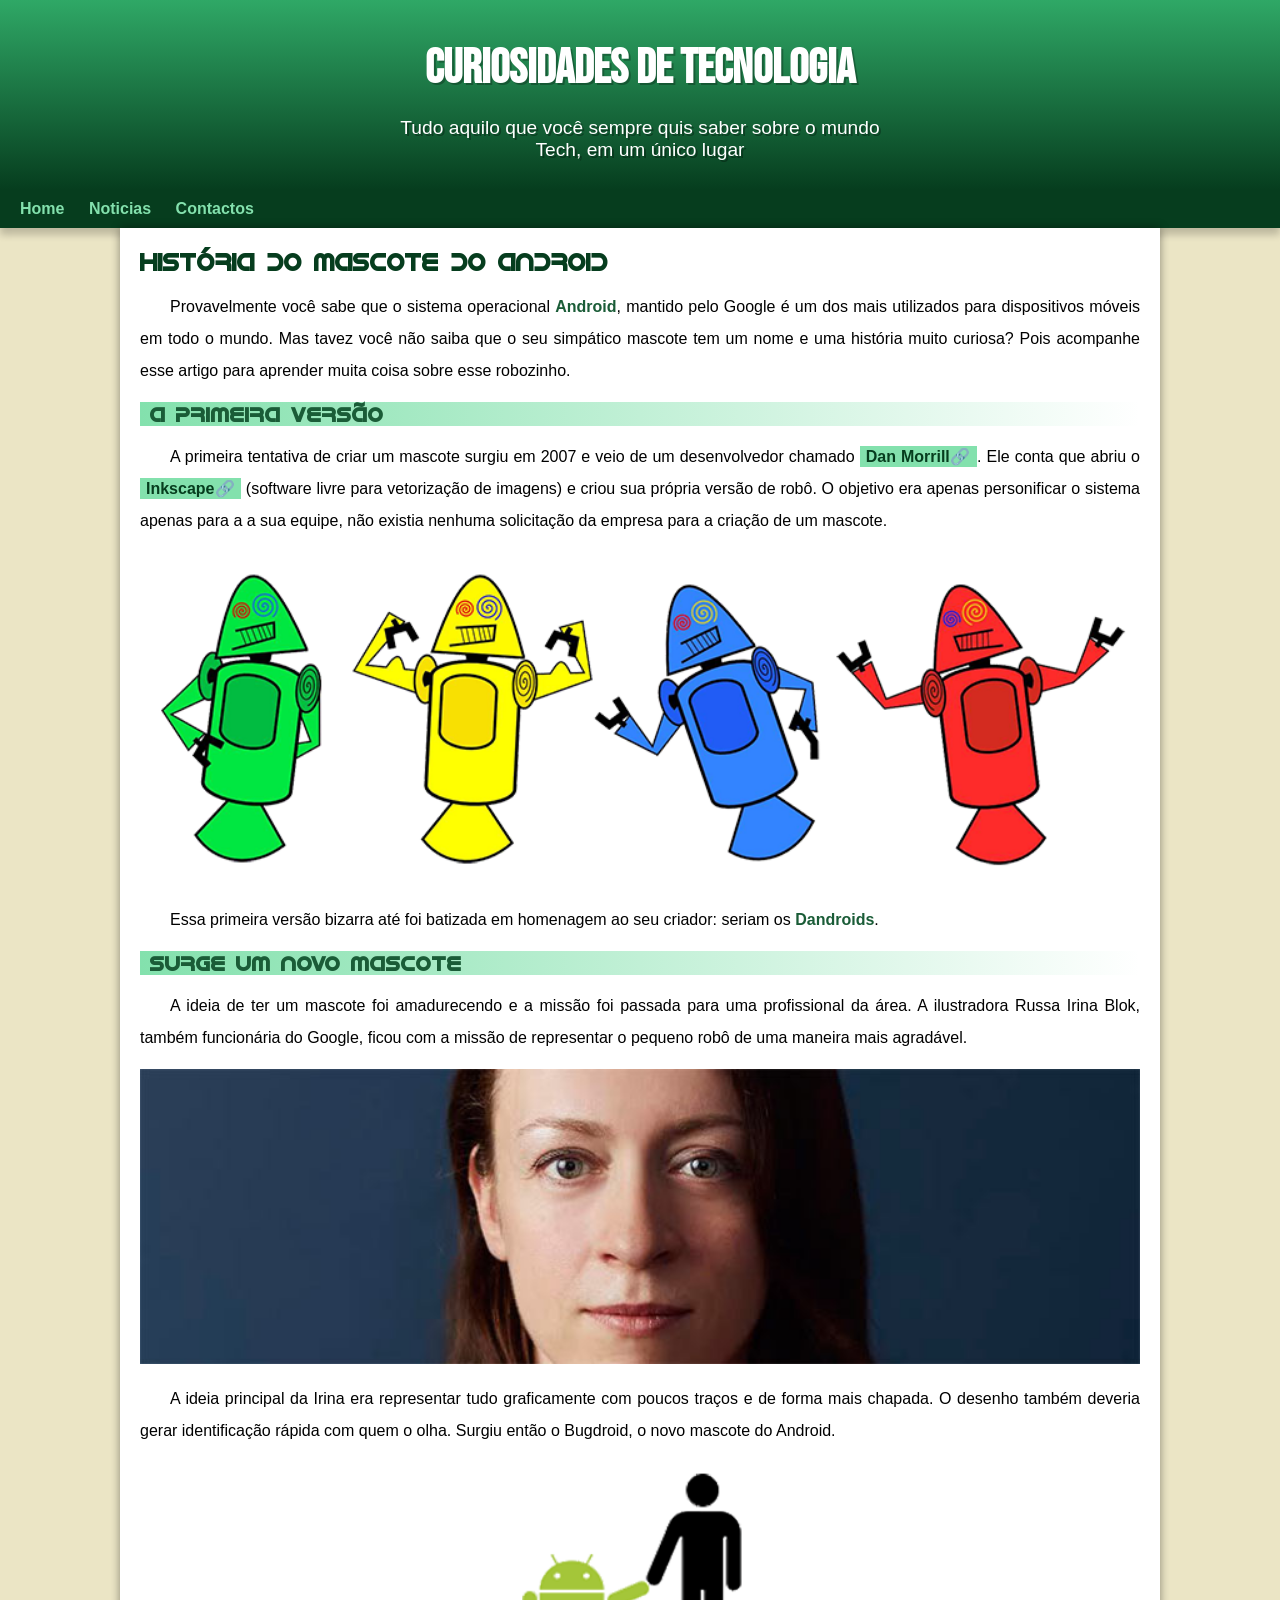
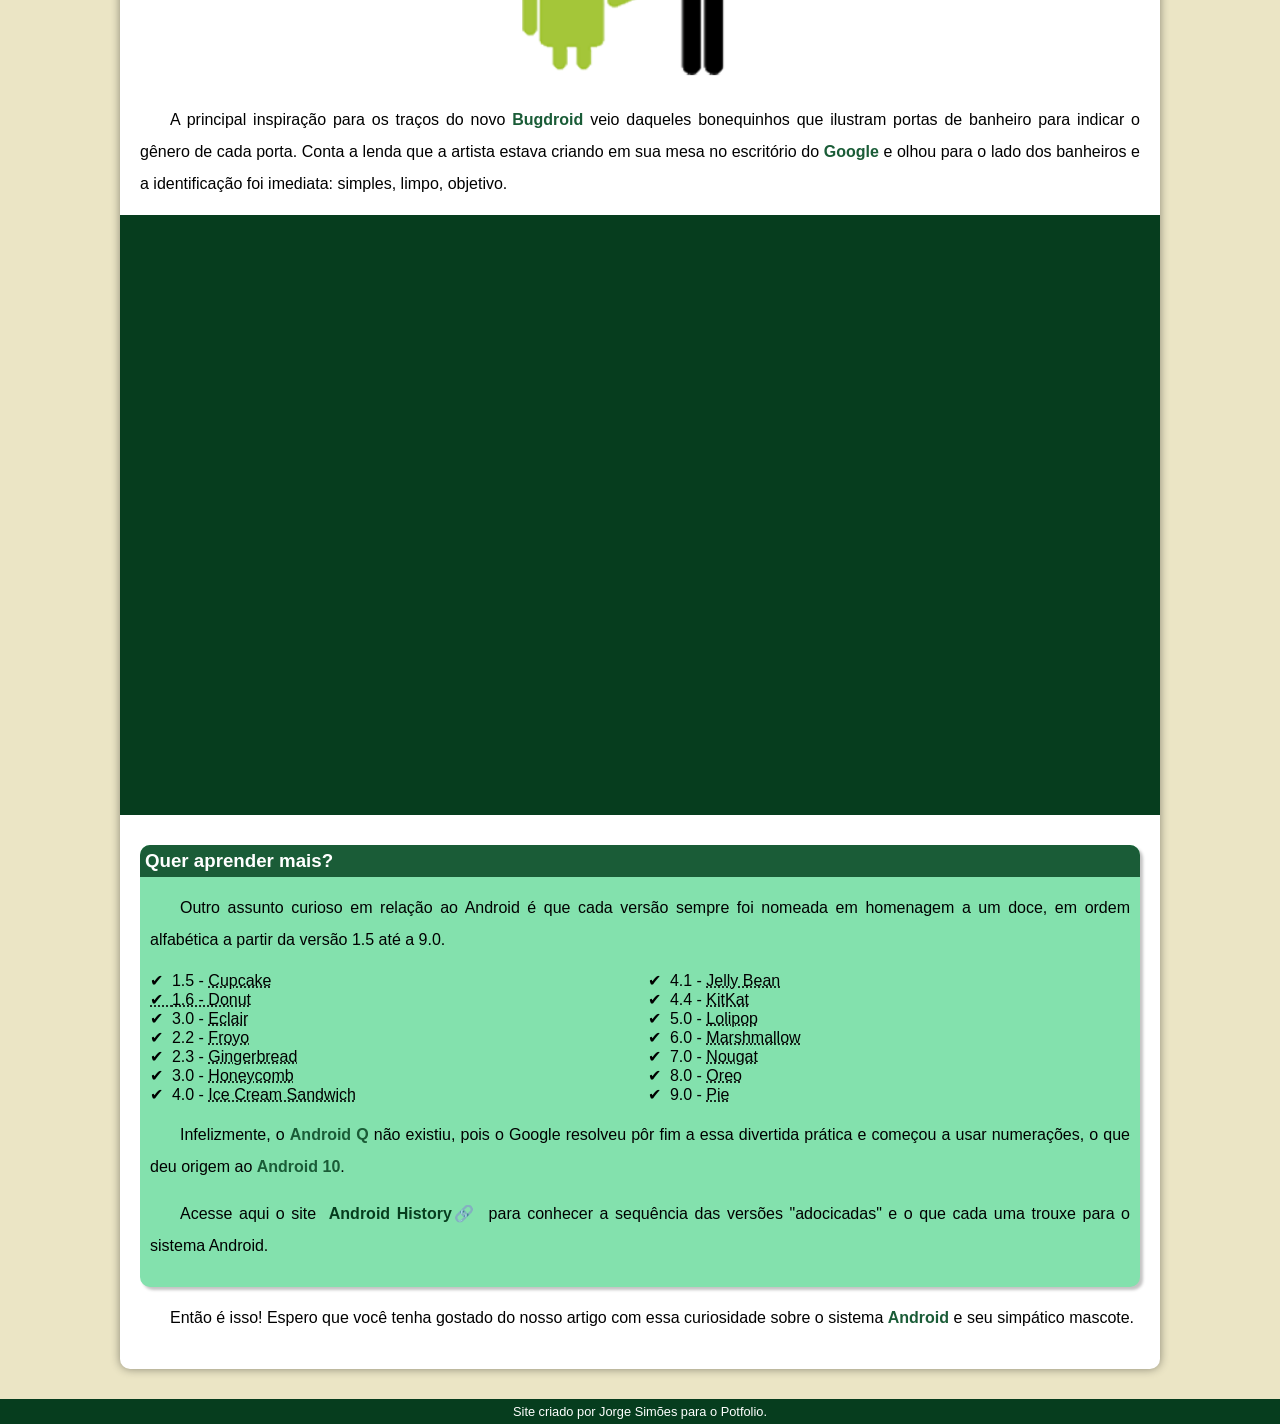
<file: index.html>
<!DOCTYPE html>
<html lang="en">
<head>
    <meta charset="UTF-8">
    <meta http-equiv="X-UA-Compatible" content="IE=edge">
    <meta name="viewport" content="width=device-width, initial-scale=1.0">
    <title>A origem da mascote do Android</title>
    <link rel="shortcut icon" href="imagens/favicon.ico" type="image/x-icon">
    <link rel="stylesheet" href="estilos/style.css">
</head>
<body>
    <header>
        <h1>Curiosidades de Tecnologia</h1>
        <p>Tudo aquilo que você sempre quis saber sobre o mundo Tech, em um único lugar</p>
    </header>
    <nav>
        <a href="#">Home</a>
        <a href="#">Noticias</a>
        <a href="#">Contactos</a>
    </nav>
    <main>
        <article>
            <h1>História do Mascote do Android</h1>

            <p>Provavelmente você sabe que o sistema operacional <strong>Android</strong>, mantido pelo Google é um dos mais utilizados para dispositivos móveis em todo o mundo. Mas tavez você não saiba que o seu simpático mascote tem um nome e uma história muito curiosa? Pois acompanhe esse artigo para aprender muita coisa sobre esse robozinho.</p>

            <h2>A primeira versão</h2>

            <p>A primeira tentativa de criar um mascote surgiu em 2007 e veio de um desenvolvedor chamado <a href="https://androidcommunity.com/dan-morrill-shows-us-the-android-mascot-that-almost-was-20130103/" target="_blank" class="externo">Dan Morrill</a>. Ele conta que abriu o <a href="https://inkscape.org/pt/" target="_blank" class="externo">Inkscape</a> (software livre para vetorização de imagens) e criou sua própria versão de robô. O objetivo era apenas personificar o sistema apenas para a a sua equipe, não existia nenhuma solicitação da empresa para a criação de um mascote.</p>

            <picture>
                <source media="(max-width: 600px)" srcset="imagens/dan-droids-pq.png">
                <img src="imagens/dan-droids.png" alt="Primeiro Mascote Android"></picture>

            <p>Essa primeira versão bizarra até foi batizada em homenagem ao seu criador: seriam os <strong>Dandroids</strong>.</p>

            <h2>Surge um novo mascote</h2>

            <p>A ideia de ter um mascote foi amadurecendo e a missão foi passada para uma profissional da área. A ilustradora Russa Irina Blok, também funcionária do Google, ficou com a missão de representar o pequeno robô de uma maneira mais agradável.</p>

            <picture>
                <source media="(max-width: 600px)" srcset="imagens/irina-blok-pq.jpg">
                <img src="imagens/irina-blok.jpg" alt="Irina Blok, Criadora do Android"></picture>

            <p>A ideia principal da Irina era representar tudo graficamente com poucos traços e de forma mais chapada. O desenho também deveria gerar identificação rápida com quem o olha. Surgiu então o Bugdroid, o novo mascote do Android.</p>

            <img src="imagens/bugdroid.png" class="pequena" alt="Bugdroid">

            <p>A principal inspiração para os traços do novo <strong>Bugdroid</strong> veio daqueles bonequinhos que ilustram portas de banheiro para indicar o gênero de cada porta. Conta a lenda que a artista estava criando em sua mesa no escritório do <strong>Google</strong> e olhou para o lado dos banheiros e a identificação foi imediata: simples, limpo, objetivo.</p>

            <div class="video">
                <iframe width="560" height="315" src="https://www.youtube.com/embed/l2UDgpLz20M" title="YouTube video player" frameborder="0" allow="accelerometer; autoplay; clipboard-write; encrypted-media; gyroscope; picture-in-picture; web-share" allowfullscreen></iframe>
            </div>
            
            <aside>
                <h3>Quer aprender mais?</h3>
                <p>Outro assunto curioso em relação ao Android é que cada versão sempre foi nomeada em homenagem a um doce, em ordem alfabética a partir da versão 1.5 até a 9.0.</p>

                <ul>
                    <li>1.5 - <abbr title="Bolo de Copo">Cupcake</abbr></li>
                    <abbr title="Rosquinha">
                        <li>1.6 - Donut</li>
                    </abbr>
                    <li>3.0 - <abbr title="Bomba">Eclair</abbr></li>
                    <li>2.2 - <abbr title="Iogurte congelado">Froyo</abbr></li>
                    <li>2.3 - <abbr title="Biscoito de Gengibre">Gingerbread</abbr></li>
                    <li>3.0 - <abbr title="Favo de Mel">Honeycomb</abbr></li>
                    <li>4.0 - <abbr title="Sanduiche de Sorvete">Ice Cream Sandwich</abbr></li>
                    <li>4.1 - <abbr title="Goma">Jelly Bean</abbr></li>
                    <li>4.4 - <abbr title="KitKat">KitKat</abbr></li>
                    <li>5.0 - <abbr title="Pirulito">Lolipop</abbr></li>
                    <li>6.0 - <abbr title="Marshmallow">Marshmallow</abbr></li>
                    <li>7.0 - <abbr title="Nougat">Nougat</abbr></li>
                    <li>8.0 - <abbr title="Oreo">Oreo</abbr></li>
                    <li>9.0 - <abbr title="Torta">Pie</abbr></li>
                </ul>
                <p>Infelizmente, o <strong>Android Q</strong> não existiu, pois o Google resolveu pôr fim a essa divertida prática e começou a usar numerações, o que deu origem ao <strong>Android 10</strong>.</p>
                <p>Acesse aqui o site <a href="https://www.android.com/intl/en_uk/#/donut" target="_blank" class="externo">Android History</a> para conhecer a sequência das versões "adocicadas" e o que cada uma trouxe para o sistema Android.</p>
            </aside>
            <p>Então é isso! Espero que você tenha gostado do nosso artigo com essa curiosidade sobre o sistema <strong>Android</strong> e seu simpático mascote.</p>
        </article>
        
    </main>
    <footer>
            <p>Site criado por Jorge Simões para o Potfolio.</p>
        </footer>
    
</body>
</html>
</file>
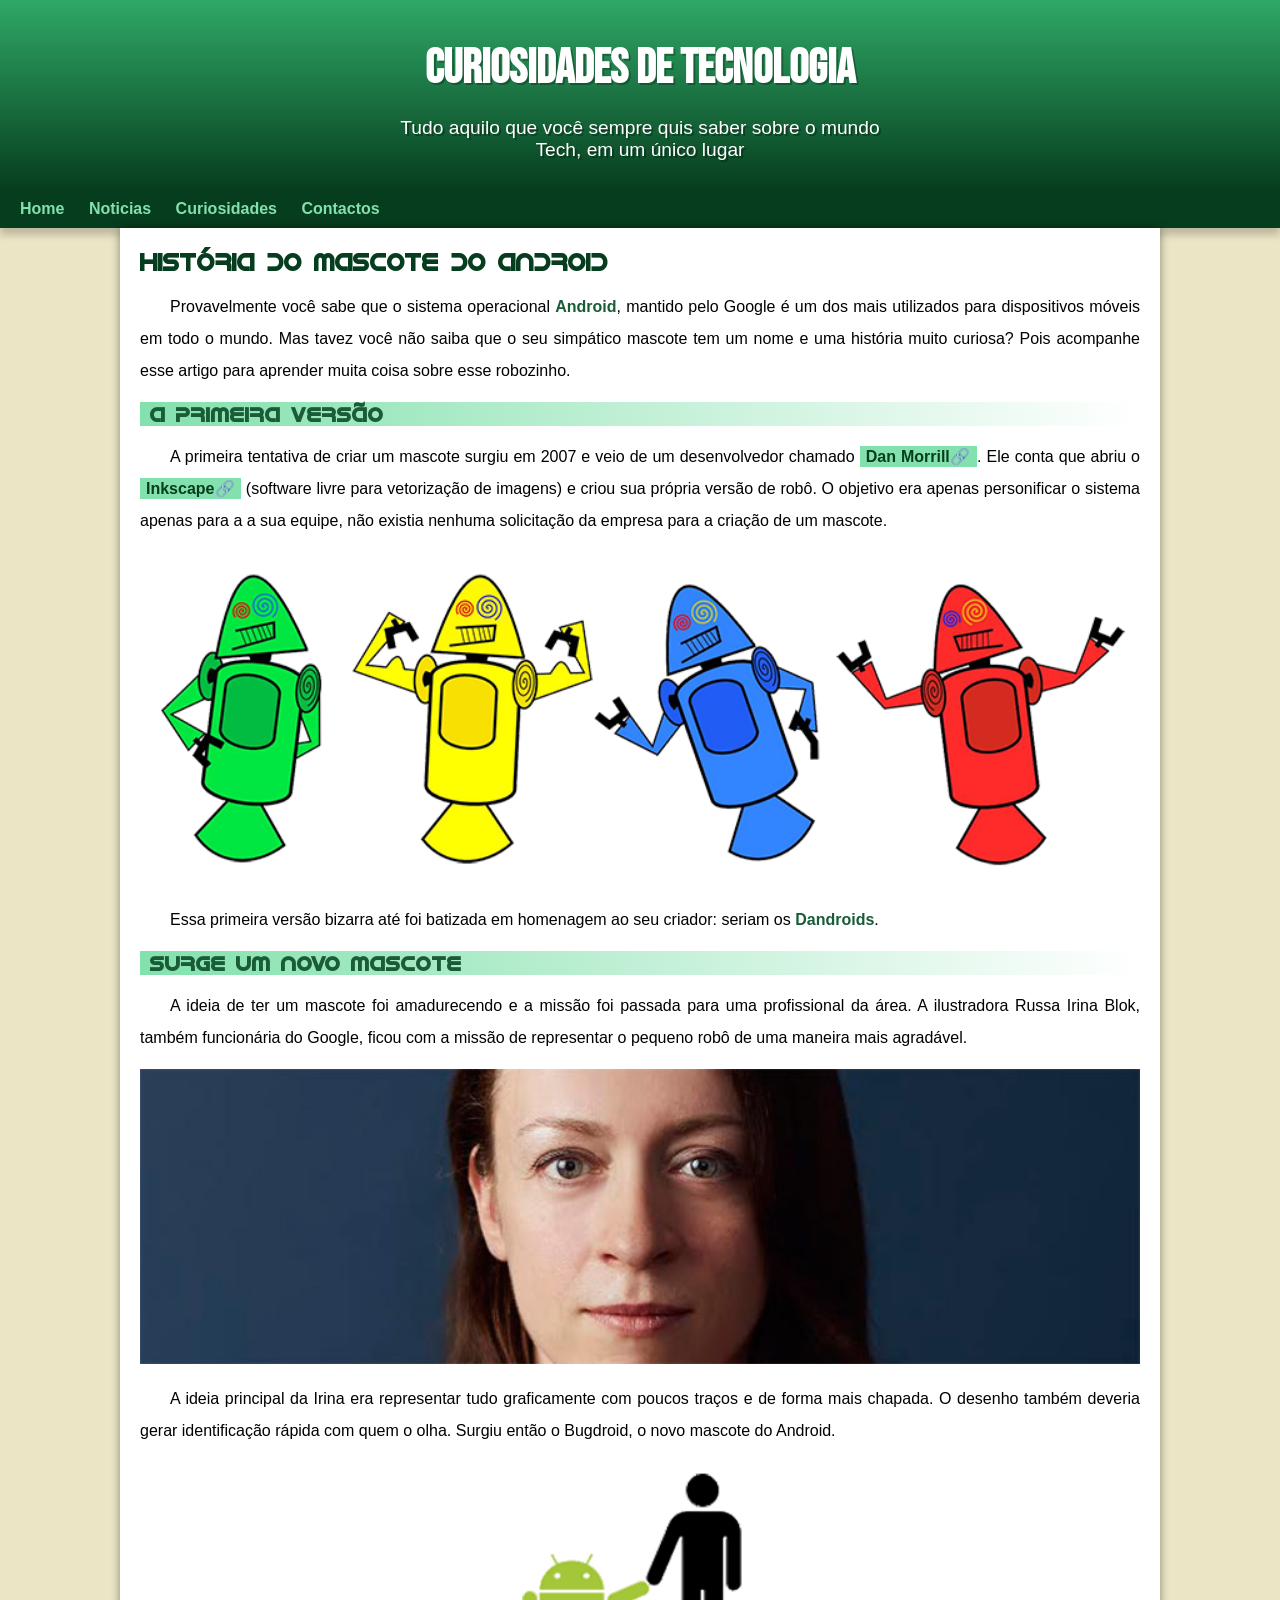
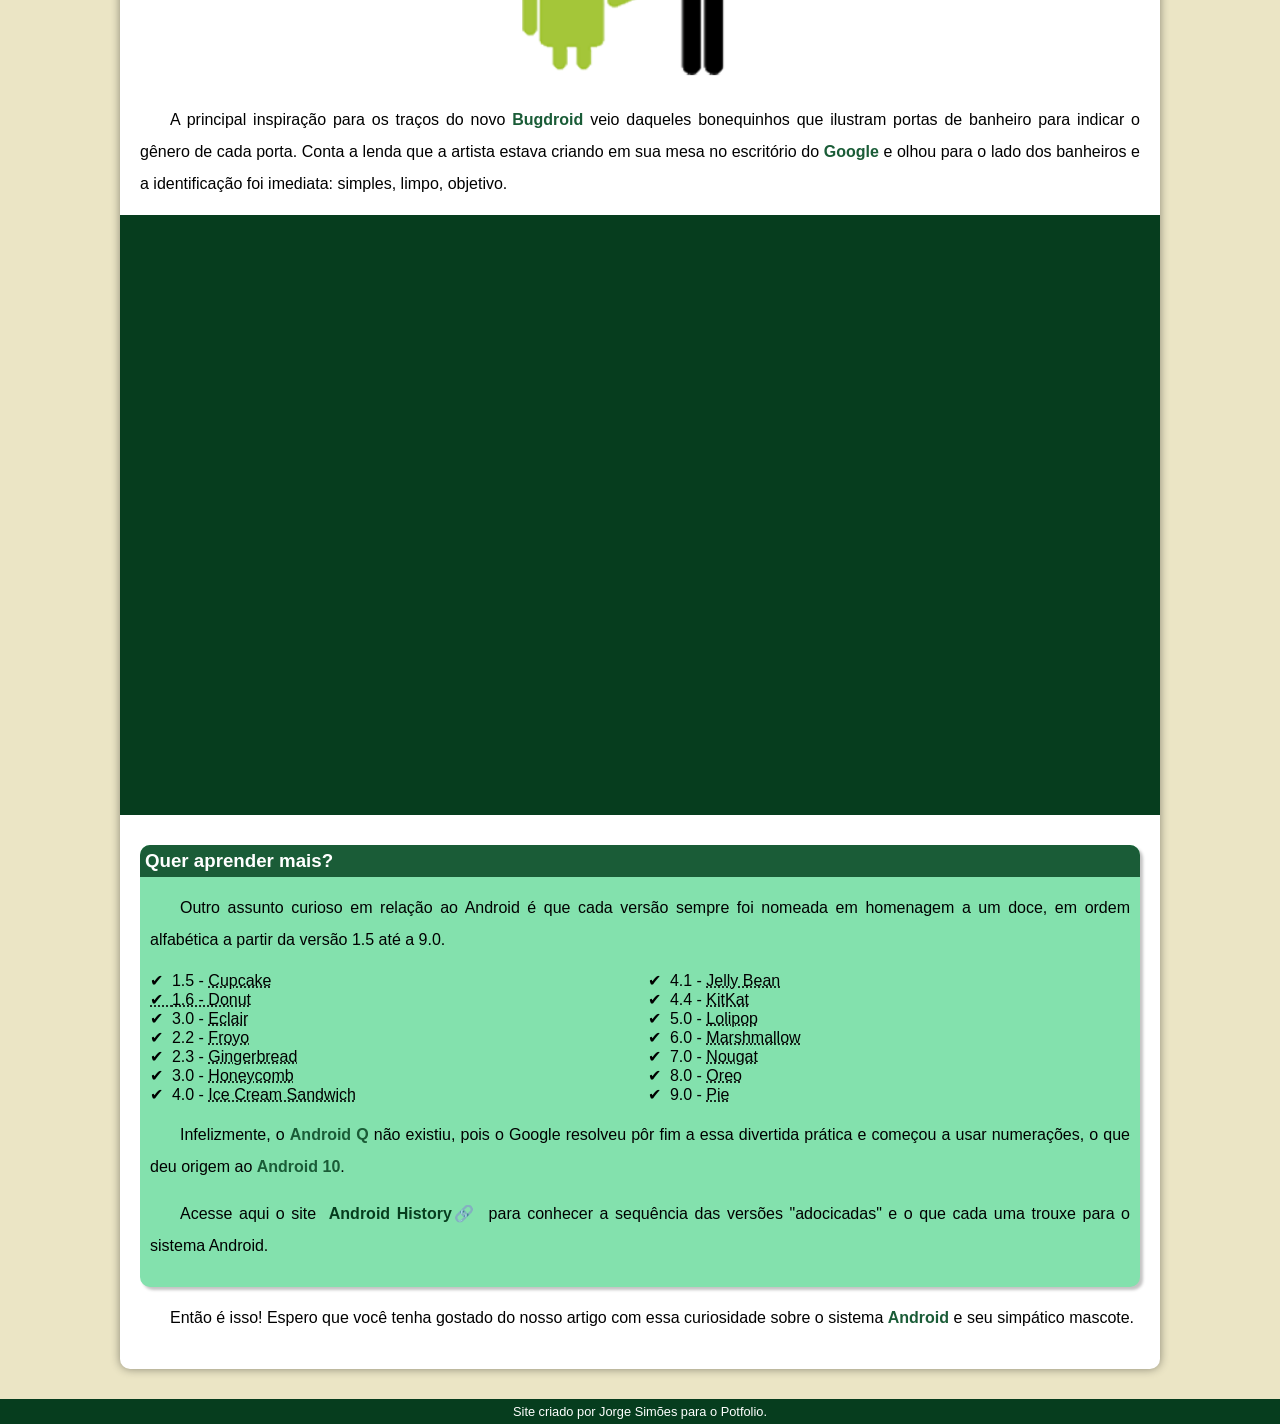
<file: android.html>
<!DOCTYPE html>
<html lang="en">
<head>
    <meta charset="UTF-8">
    <meta http-equiv="X-UA-Compatible" content="IE=edge">
    <meta name="viewport" content="width=device-width, initial-scale=1.0">
    <title>A origem da mascote do Android</title>
    <link rel="shortcut icon" href="imagens/favicon.ico" type="image/x-icon">
    <link rel="stylesheet" href="estilos/style.css">
</head>
<body>
    <header>
        <h1>Curiosidades de Tecnologia</h1>
        <p>Tudo aquilo que você sempre quis saber sobre o mundo Tech, em um único lugar</p>
    </header>
    <nav>
        <a href="#">Home</a>
        <a href="#">Noticias</a>
        <a href="#">Curiosidades</a>
        <a href="#">Contactos</a>
    </nav>
    <main>
        <article>
            <h1>História do Mascote do Android</h1>

            <p>Provavelmente você sabe que o sistema operacional <strong>Android</strong>, mantido pelo Google é um dos mais utilizados para dispositivos móveis em todo o mundo. Mas tavez você não saiba que o seu simpático mascote tem um nome e uma história muito curiosa? Pois acompanhe esse artigo para aprender muita coisa sobre esse robozinho.</p>

            <h2>A primeira versão</h2>

            <p>A primeira tentativa de criar um mascote surgiu em 2007 e veio de um desenvolvedor chamado <a href="https://androidcommunity.com/dan-morrill-shows-us-the-android-mascot-that-almost-was-20130103/" target="_blank" class="externo">Dan Morrill</a>. Ele conta que abriu o <a href="https://inkscape.org/pt/" target="_blank" class="externo">Inkscape</a> (software livre para vetorização de imagens) e criou sua própria versão de robô. O objetivo era apenas personificar o sistema apenas para a a sua equipe, não existia nenhuma solicitação da empresa para a criação de um mascote.</p>

            <picture>
                <source media="(max-width: 600px)" srcset="imagens/dan-droids-pq.png">
                <img src="imagens/dan-droids.png" alt="Primeiro Mascote Android"></picture>

            <p>Essa primeira versão bizarra até foi batizada em homenagem ao seu criador: seriam os <strong>Dandroids</strong>.</p>

            <h2>Surge um novo mascote</h2>

            <p>A ideia de ter um mascote foi amadurecendo e a missão foi passada para uma profissional da área. A ilustradora Russa Irina Blok, também funcionária do Google, ficou com a missão de representar o pequeno robô de uma maneira mais agradável.</p>

            <picture>
                <source media="(max-width: 600px)" srcset="imagens/irina-blok-pq.jpg">
                <img src="imagens/irina-blok.jpg" alt="Irina Blok, Criadora do Android"></picture>

            <p>A ideia principal da Irina era representar tudo graficamente com poucos traços e de forma mais chapada. O desenho também deveria gerar identificação rápida com quem o olha. Surgiu então o Bugdroid, o novo mascote do Android.</p>

            <img src="imagens/bugdroid.png" class="pequena" alt="Bugdroid">

            <p>A principal inspiração para os traços do novo <strong>Bugdroid</strong> veio daqueles bonequinhos que ilustram portas de banheiro para indicar o gênero de cada porta. Conta a lenda que a artista estava criando em sua mesa no escritório do <strong>Google</strong> e olhou para o lado dos banheiros e a identificação foi imediata: simples, limpo, objetivo.</p>

            <div class="video">
                <iframe width="560" height="315" src="https://www.youtube.com/embed/l2UDgpLz20M" title="YouTube video player" frameborder="0" allow="accelerometer; autoplay; clipboard-write; encrypted-media; gyroscope; picture-in-picture; web-share" allowfullscreen></iframe>
            </div>
            
            <aside>
                <h3>Quer aprender mais?</h3>
                <p>Outro assunto curioso em relação ao Android é que cada versão sempre foi nomeada em homenagem a um doce, em ordem alfabética a partir da versão 1.5 até a 9.0.</p>

                <ul>
                    <li>1.5 - <abbr title="Bolo de Copo">Cupcake</abbr></li>
                    <abbr title="Rosquinha">
                        <li>1.6 - Donut</li>
                    </abbr>
                    <li>3.0 - <abbr title="Bomba">Eclair</abbr></li>
                    <li>2.2 - <abbr title="Iogurte congelado">Froyo</abbr></li>
                    <li>2.3 - <abbr title="Biscoito de Gengibre">Gingerbread</abbr></li>
                    <li>3.0 - <abbr title="Favo de Mel">Honeycomb</abbr></li>
                    <li>4.0 - <abbr title="Sanduiche de Sorvete">Ice Cream Sandwich</abbr></li>
                    <li>4.1 - <abbr title="Goma">Jelly Bean</abbr></li>
                    <li>4.4 - <abbr title="KitKat">KitKat</abbr></li>
                    <li>5.0 - <abbr title="Pirulito">Lolipop</abbr></li>
                    <li>6.0 - <abbr title="Marshmallow">Marshmallow</abbr></li>
                    <li>7.0 - <abbr title="Nougat">Nougat</abbr></li>
                    <li>8.0 - <abbr title="Oreo">Oreo</abbr></li>
                    <li>9.0 - <abbr title="Torta">Pie</abbr></li>
                </ul>
                <p>Infelizmente, o <strong>Android Q</strong> não existiu, pois o Google resolveu pôr fim a essa divertida prática e começou a usar numerações, o que deu origem ao <strong>Android 10</strong>.</p>
                <p>Acesse aqui o site <a href="https://www.android.com/intl/en_uk/#/donut" target="_blank" class="externo">Android History</a> para conhecer a sequência das versões "adocicadas" e o que cada uma trouxe para o sistema Android.</p>
            </aside>
            <p>Então é isso! Espero que você tenha gostado do nosso artigo com essa curiosidade sobre o sistema <strong>Android</strong> e seu simpático mascote.</p>
        </article>
        
    </main>
    <footer>
            <p>Site criado por Jorge Simões para o Potfolio.</p>
        </footer>
    
</body>
</html>
</file>
<file: estilos/style.css>
@charset "UTF8";

@import url('https://fonts.googleapis.com/css2?family=Bebas+Neue&family=Roboto:wght@300;400;500&family=Ubuntu:wght@400;500&display=swap');

@font-face{
    font-family: 'Android';
    src: url('../fontes/idroid.otf') format('opentype');
    font-weight: normal;
}


:root{
    --cor0:#ebe5c5;
    --cor1:#83e1ad;
    --cor2:#3ddc84;
    --cor3:#2fa866;
    --cor4:#1a5c37;
    --cor5:#063d1e;

    --fonte-padrao: arial, verdana, sans-serif;
    --fonte-destaque: 'Bebas Neue', cursive;
    --fonte-android: 'Android', cursive;
}

*{
    margin: 0px;
    padding: 0px;
}


body{
    background-color: var(--cor0);
    font-family: var(--fonte-padrao);
}

a.externo::after{
    content: '\1F517';
}

header{
    background-image: linear-gradient(to bottom, var(--cor3), var(--cor5));
    min-height: 150px;
    text-align: center;
    padding-top: 40px;
}

header h1{
    color:white;
    font-family: var(--fonte-destaque);
    font-size: 3em;
    margin-bottom: 20px;
    text-shadow: 2px 2px 0px rgba(0, 0, 0, 0.267);
}

header p{
    color: white;
    font-family: var(--fonte-padrao);
    font-size: 1.2em;
    max-width: 500px;
    padding-right: 10px;
    padding-left: 10px;
    margin: auto;
    padding-bottom: 20px;
    text-shadow: 2px 2px 0px rgba(0, 0, 0, 0.315);
}

nav {
    background-color: var(--cor5);
    padding: 10px;
    box-shadow: 0px 7px 7px rgba(0, 0, 0, 0.192);
}

nav a{
    color:var(--cor1);
    padding: 10px;
    text-decoration: none;
    font-weight: bold;
    transition-duration: .5s;
}

nav a:hover{
    background-color: var(--cor2);
    color: var(--cor5);
}


main{
    min-width: 300px;
    max-width: 1000px;
    margin: auto;
    margin-bottom: 30px;
    padding: 20px;
    background-color: white;
    box-shadow: 0px 0px 10px rgba(0, 0, 0, 0.418);
    border-bottom-left-radius: 10px;
    border-bottom-right-radius: 10px;
}



main h1{
    color:var(--cor5);
    font-family: var(--fonte-android);
}

main h2 {
    font-family: var(--fonte-android);
    color: var(--cor4);
    font-size: 1.3em;
    background-image: linear-gradient(to right, var(--cor1), transparent);
    text-indent: 10px;
}

main p {
    margin: 15px 0px 15px 0px;
    text-align: justify;
    text-indent: 30px;
    font-size: 1em;
    line-height: 2em;
}

main strong{
    color: var(--cor4);
    font-weight: bold;
}

main a{
    text-decoration: none;
    font-weight: bold;
    color: var(--cor5);
    background-color: var(--cor1);
    padding: 2px 6px;
}

main a:hover{
    text-decoration: underline;
    color: var(--cor4);
}

main img{
    width: 100%;
}

main img.pequena{
    max-width: 350px;
    display: block;
    margin: auto;
}
div.video{
    background-color:var(--cor5);
    margin-bottom: 30px;
    margin: 0px -20px 30px -20px;
    padding: 20px;
    padding-bottom: 58%;
    position: relative;
}

div.video iframe{
    position: absolute;
    top: 5%;
    left: 5%;
    width: 90%;
    height: 90%;
}

aside{
    background-color: var(--cor1);
    padding: 10px;
    border-radius: 10px;
    box-shadow: 3px 3px 3px rgba(0, 0, 0, 0.237); 
}

aside h3{
    background-color: var(--cor4);
    color: white;
    padding: 5px;
    margin: -10px -10px 0 -10px;
    border-radius: 10px 10px 0px 0px;
}
aside ul{
    list-style-type: '\2714\00A0\00A0';
    list-style-position: inside;
    columns: 2;

}
footer{
    background-color: var(--cor5);
    color: white;
    text-align: center;
    font-size: 0.8em;
    padding: 5px;
}
</file>
